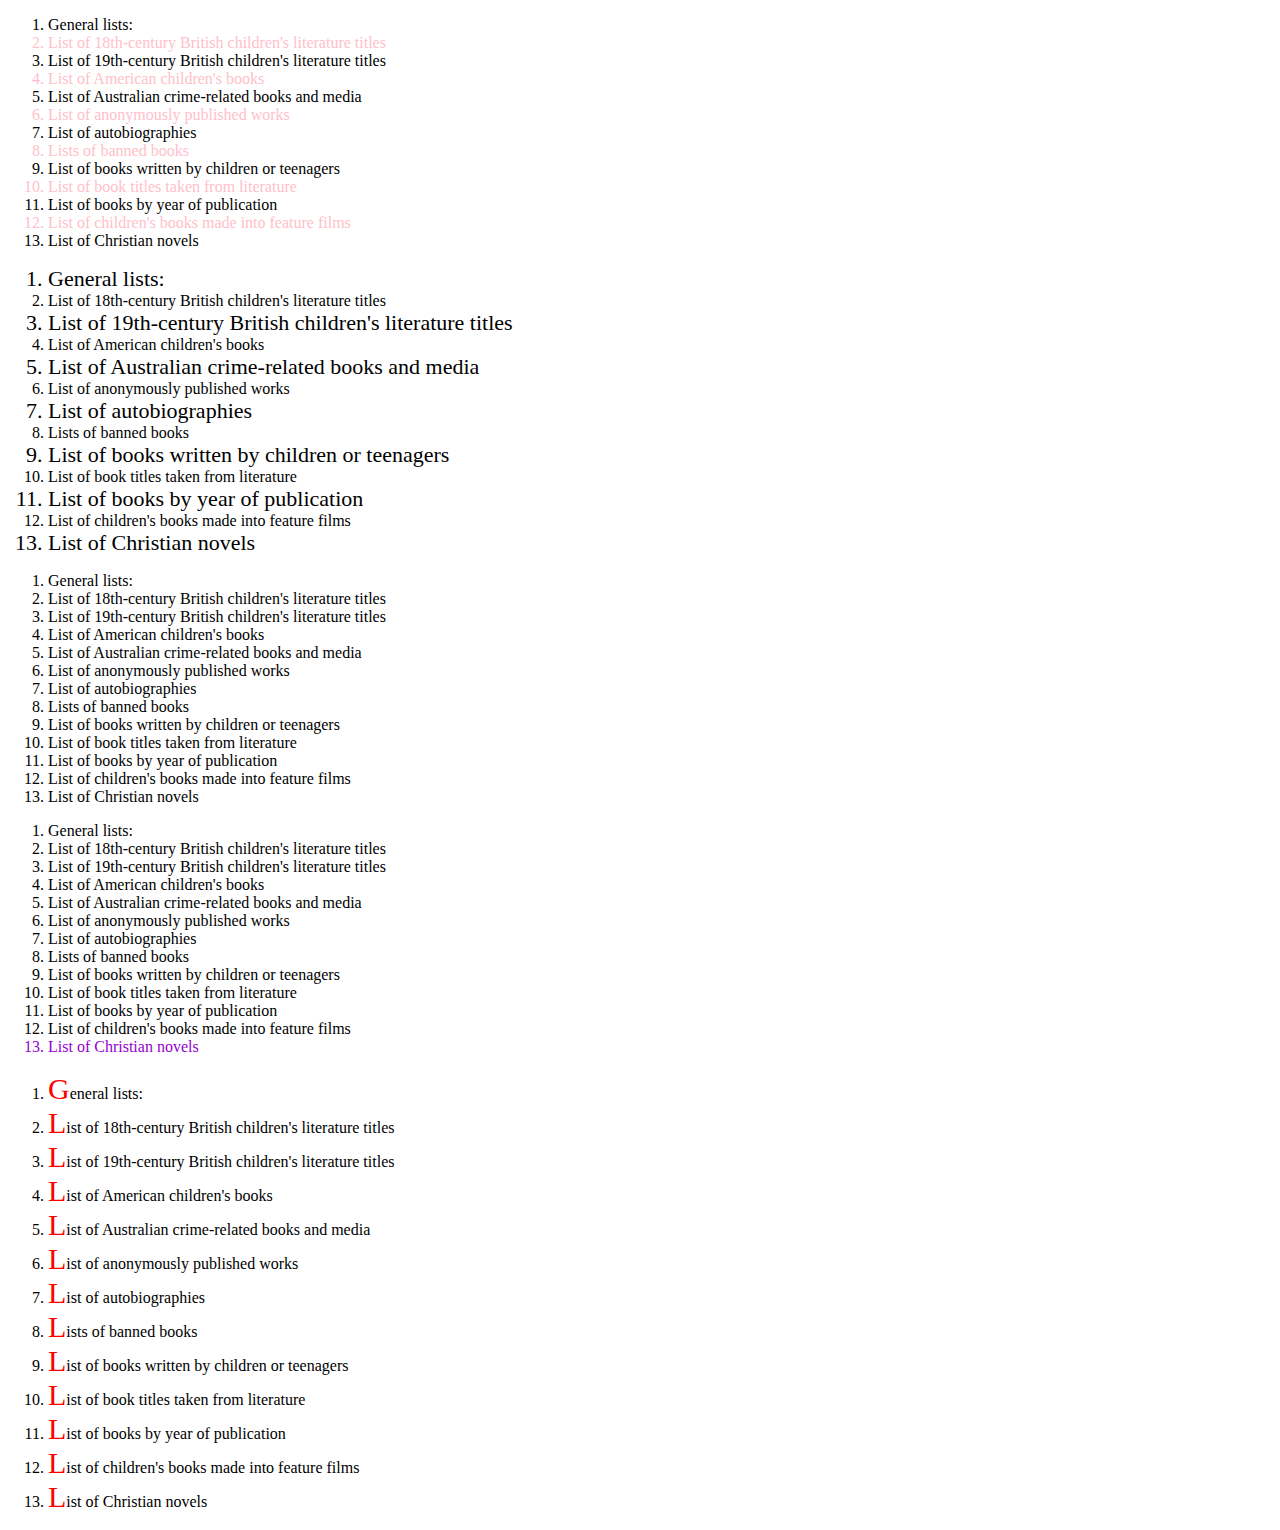
<file: 5.1/index.html>
<!doctype html>
<html lang="en">
<head>
    <meta charset="UTF-8">
    <meta name="viewport"
          content="width=device-width, user-scalable=no, initial-scale=1.0, maximum-scale=1.0, minimum-scale=1.0">
    <meta http-equiv="X-UA-Compatible" content="ie=edge">

    <link rel="stylesheet" href="Stule.css">
    <link rel="apple-touch-icon" sizes="180x180" href="apple-touch-icon.png">
    <link rel="icon" type="image/png" sizes="32x32" href="favicon-32x32.png">
    <link rel="icon" type="image/png" sizes="16x16" href="favicon-16x16.png">
    <title>Document</title>
</head>
<body>
<div id="pink">
    <ol>
        <li>General lists:</li>
        <li>List of 18th-century British children's literature titles</li>
        <li>List of 19th-century British children's literature titles</li>
        <li>List of American children's books</li>
        <li>List of Australian crime-related books and media</li>
        <li>List of anonymously published works</li>
        <li>List of autobiographies</li>
        <li>Lists of banned books</li>
        <li>List of books written by children or teenagers</li>
        <li>List of book titles taken from literature</li>
        <li>List of books by year of publication</li>
        <li>List of children's books made into feature films</li>
        <li>List of Christian novels</li>
    </ol>
</div>
<div id = "fone">
    <ol>
        <li>General lists:</li>
        <li>List of 18th-century British children's literature titles</li>
        <li>List of 19th-century British children's literature titles</li>
        <li>List of American children's books</li>
        <li>List of Australian crime-related books and media</li>
        <li>List of anonymously published works</li>
        <li>List of autobiographies</li>
        <li>Lists of banned books</li>
        <li>List of books written by children or teenagers</li>
        <li>List of book titles taken from literature</li>
        <li>List of books by year of publication</li>
        <li>List of children's books made into feature films</li>
        <li>List of Christian novels</li>
    </ol>
</div>
<div id = "after">
    <ol>
        <li>General lists:</li>
        <li>List of 18th-century British children's literature titles</li>
        <li>List of 19th-century British children's literature titles</li>
        <li>List of American children's books</li>
        <li>List of Australian crime-related books and media</li>
        <li>List of anonymously published works</li>
        <li>List of autobiographies</li>
        <li>Lists of banned books</li>
        <li>List of books written by children or teenagers</li>
        <li>List of book titles taken from literature</li>
        <li>List of books by year of publication</li>
        <li>List of children's books made into feature films</li>
        <li>List of Christian novels</li>
    </ol>
</div>
<div id = "Fiol">
    <ol>
        <li>General lists:</li>
        <li>List of 18th-century British children's literature titles</li>
        <li>List of 19th-century British children's literature titles</li>
        <li>List of American children's books</li>
        <li>List of Australian crime-related books and media</li>
        <li>List of anonymously published works</li>
        <li>List of autobiographies</li>
        <li>Lists of banned books</li>
        <li>List of books written by children or teenagers</li>
        <li>List of book titles taken from literature</li>
        <li>List of books by year of publication</li>
        <li>List of children's books made into feature films</li>
        <li>List of Christian novels</li>
    </ol>
</div>
<div id = "Srift">
    <ol>
        <li>General lists:</li>
        <li>List of 18th-century British children's literature titles</li>
        <li>List of 19th-century British children's literature titles</li>
        <li>List of American children's books</li>
        <li>List of Australian crime-related books and media</li>
        <li>List of anonymously published works</li>
        <li>List of autobiographies</li>
        <li>Lists of banned books</li>
        <li>List of books written by children or teenagers</li>
        <li>List of book titles taken from literature</li>
        <li>List of books by year of publication</li>
        <li>List of children's books made into feature films</li>
        <li>List of Christian novels</li>
    </ol>
</div>
</body>
</html>
</file>
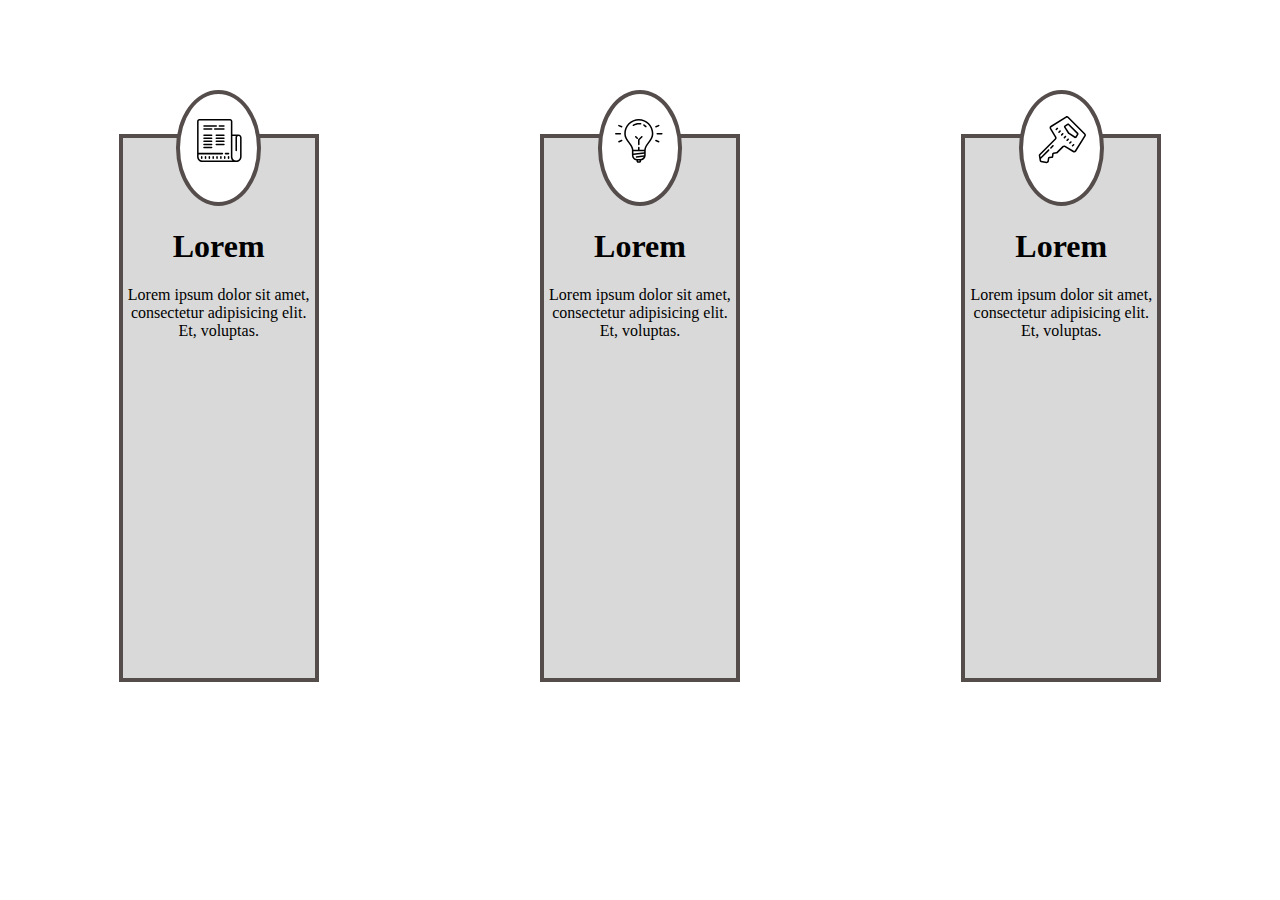
<file: 5.2/index.html>
<!doctype html>
<html lang="en">
<head>
    <meta charset="UTF-8">
    <meta name="viewport"
          content="width=device-width, user-scalable=no, initial-scale=1.0, maximum-scale=1.0, minimum-scale=1.0">
    <meta http-equiv="X-UA-Compatible" content="ie=edge">
    <title>Document</title>
    <link rel="stylesheet" href="Style.css">
</head>
<body>
<div class="conteiner">
    <div class="box1">

        <aside>
            <svg xmlns="http://www.w3.org/2000/svg" x="0px" y="0px"
                 width="64%" height="64%"
                 viewBox="0 0 64 64">
                <path d="M 7 4 C 5.347656 4 4 5.347656 4 7 L 4 53 C 4 56.859375 7.140625 60 11 60 L 55 60 C 58.859375 60 62 56.859375 62 53 L 62 28 C 62 25.792969 60.207031 24 58 24 L 50 24 L 50 7 C 50 5.347656 48.652344 4 47 4 Z M 7 6 L 47 6 C 47.550781 6 48 6.449219 48 7 L 48 53 C 48 54.996094 48.753906 56.75 50.007813 58 L 11 58 C 8.242188 58 6 55.757813 6 53 L 6 50 L 37 50 C 37.554688 50 38 49.554688 38 49 C 38 48.445313 37.554688 48 37 48 L 6 48 L 6 7 C 6 6.449219 6.449219 6 7 6 Z M 13 12 C 12.445313 12 12 12.445313 12 13 C 12 13.554688 12.445313 14 13 14 L 29 14 C 29.554688 14 30 13.554688 30 13 C 30 12.445313 29.554688 12 29 12 Z M 33 12 C 32.445313 12 32 12.445313 32 13 C 32 13.554688 32.445313 14 33 14 L 39 14 C 39.554688 14 40 13.554688 40 13 C 40 12.445313 39.554688 12 39 12 Z M 13 16 C 12.445313 16 12 16.445313 12 17 C 12 17.554688 12.445313 18 13 18 L 23 18 C 23.554688 18 24 17.554688 24 17 C 24 16.445313 23.554688 16 23 16 Z M 27 16 C 26.445313 16 26 16.445313 26 17 C 26 17.554688 26.445313 18 27 18 L 39 18 C 39.554688 18 40 17.554688 40 17 C 40 16.445313 39.554688 16 39 16 Z M 13 24 C 12.445313 24 12 24.445313 12 25 C 12 25.554688 12.445313 26 13 26 L 23 26 C 23.554688 26 24 25.554688 24 25 C 24 24.445313 23.554688 24 23 24 Z M 29 24 C 28.445313 24 28 24.445313 28 25 C 28 25.554688 28.445313 26 29 26 L 39 26 C 39.554688 26 40 25.554688 40 25 C 40 24.445313 39.554688 24 39 24 Z M 50 26 L 54.558594 26 C 54.210938 26.589844 54 27.269531 54 28 L 54 45 C 54 45.554688 54.445313 46 55 46 C 55.554688 46 56 45.554688 56 45 L 56 28 C 56 26.898438 56.898438 26 58 26 C 59.101563 26 60 26.898438 60 28 L 60 53 C 60 55.757813 57.757813 58 55 58 C 52.101563 58 50 55.898438 50 53 Z M 13 28 C 12.445313 28 12 28.445313 12 29 C 12 29.554688 12.445313 30 13 30 L 23 30 C 23.554688 30 24 29.554688 24 29 C 24 28.445313 23.554688 28 23 28 Z M 29 28 C 28.445313 28 28 28.445313 28 29 C 28 29.554688 28.445313 30 29 30 L 39 30 C 39.554688 30 40 29.554688 40 29 C 40 28.445313 39.554688 28 39 28 Z M 13 32 C 12.445313 32 12 32.445313 12 33 C 12 33.554688 12.445313 34 13 34 L 23 34 C 23.554688 34 24 33.554688 24 33 C 24 32.445313 23.554688 32 23 32 Z M 29 32 C 28.445313 32 28 32.445313 28 33 C 28 33.554688 28.445313 34 29 34 L 39 34 C 39.554688 34 40 33.554688 40 33 C 40 32.445313 39.554688 32 39 32 Z M 13 36 C 12.445313 36 12 36.445313 12 37 C 12 37.554688 12.445313 38 13 38 L 23 38 C 23.554688 38 24 37.554688 24 37 C 24 36.445313 23.554688 36 23 36 Z M 29 36 C 28.445313 36 28 36.445313 28 37 C 28 37.554688 28.445313 38 29 38 L 39 38 C 39.554688 38 40 37.554688 40 37 C 40 36.445313 39.554688 36 39 36 Z M 13 40 C 12.445313 40 12 40.445313 12 41 C 12 41.554688 12.445313 42 13 42 L 23 42 C 23.554688 42 24 41.554688 24 41 C 24 40.445313 23.554688 40 23 40 Z M 41 48 C 40.445313 48 40 48.445313 40 49 C 40 49.554688 40.445313 50 41 50 L 45 50 C 45.554688 50 46 49.554688 46 49 C 46 48.445313 45.554688 48 45 48 Z M 10 52 C 9.445313 52 9 52.445313 9 53 L 9 55 C 9 55.554688 9.445313 56 10 56 C 10.554688 56 11 55.554688 11 55 L 11 53 C 11 52.445313 10.554688 52 10 52 Z M 15 52 C 14.445313 52 14 52.445313 14 53 L 14 55 C 14 55.554688 14.445313 56 15 56 C 15.554688 56 16 55.554688 16 55 L 16 53 C 16 52.445313 15.554688 52 15 52 Z M 20 52 C 19.445313 52 19 52.445313 19 53 L 19 55 C 19 55.554688 19.445313 56 20 56 C 20.554688 56 21 55.554688 21 55 L 21 53 C 21 52.445313 20.554688 52 20 52 Z M 25 52 C 24.445313 52 24 52.445313 24 53 L 24 55 C 24 55.554688 24.445313 56 25 56 C 25.554688 56 26 55.554688 26 55 L 26 53 C 26 52.445313 25.554688 52 25 52 Z M 30 52 C 29.445313 52 29 52.445313 29 53 L 29 55 C 29 55.554688 29.445313 56 30 56 C 30.554688 56 31 55.554688 31 55 L 31 53 C 31 52.445313 30.554688 52 30 52 Z M 35 52 C 34.445313 52 34 52.445313 34 53 L 34 55 C 34 55.554688 34.445313 56 35 56 C 35.554688 56 36 55.554688 36 55 L 36 53 C 36 52.445313 35.554688 52 35 52 Z M 40 52 C 39.445313 52 39 52.445313 39 53 L 39 55 C 39 55.554688 39.445313 56 40 56 C 40.554688 56 41 55.554688 41 55 L 41 53 C 41 52.445313 40.554688 52 40 52 Z M 45 52 C 44.445313 52 44 52.445313 44 53 L 44 55 C 44 55.554688 44.445313 56 45 56 C 45.554688 56 46 55.554688 46 55 L 46 53 C 46 52.445313 45.554688 52 45 52 Z"></path>
            </svg>
        </aside>
        <h1>Lorem</h1>
        <p>Lorem ipsum dolor sit amet, consectetur adipisicing elit. Et, voluptas.</p>
    </div>
    <div class="box2">

        <aside>
            <svg xmlns="http://www.w3.org/2000/svg" x="0px" y="0px"
                 width="64%" height="64%"
                 viewBox="0 0 64 64">
                <path d="M 31 4 C 20.523438 4 12 12.523438 12 23 C 12 27.972656 14.78125 31.6875 17.472656 35.28125 C 19.621094 38.152344 21.644531 40.886719 22 44 L 22 51 C 22 54.519531 24.613281 57.433594 28 57.921875 L 28 59 C 28 60.101563 28.898438 61 30 61 L 32 61 C 33.101563 61 34 60.101563 34 59 L 34 57.921875 C 37.386719 57.433594 40 54.519531 40 51 L 40 44.898438 C 40.015625 41.402344 42.222656 38.429688 44.5625 35.28125 C 47.238281 31.6875 50 27.972656 50 23 C 50 12.523438 41.476563 4 31 4 Z M 31 6 C 40.375 6 48 13.625 48 23 C 48 27.3125 45.4375 30.757813 42.960938 34.089844 C 40.71875 37.105469 38.40625 40.210938 38.046875 43.9375 L 32 43.9375 L 32 41 C 32 40.449219 31.550781 40 31 40 C 30.449219 40 30 40.449219 30 41 L 30 43.941406 L 24.027344 43.941406 C 23.664063 40.214844 21.332031 37.101563 19.074219 34.082031 C 16.578125 30.75 14 27.308594 14 23 C 14 13.625 21.625 6 31 6 Z M 30.863281 8.996094 C 28.191406 9.019531 25.582031 9.804688 23.3125 11.296875 C 22.851563 11.597656 22.726563 12.21875 23.03125 12.679688 C 23.222656 12.972656 23.539063 13.128906 23.863281 13.128906 C 24.054688 13.128906 24.242188 13.078125 24.414063 12.964844 C 27.003906 11.261719 30.117188 10.636719 33.183594 11.199219 C 33.730469 11.296875 34.25 10.9375 34.347656 10.394531 C 34.449219 9.851563 34.089844 9.332031 33.546875 9.234375 C 32.652344 9.066406 31.757813 8.988281 30.863281 8.996094 Z M 37.859375 10.875 C 37.476563 10.820313 37.074219 10.996094 36.859375 11.347656 C 36.574219 11.824219 36.726563 12.4375 37.203125 12.722656 C 38.027344 13.222656 38.796875 13.824219 39.484375 14.515625 C 39.679688 14.710938 39.9375 14.808594 40.191406 14.808594 C 40.449219 14.808594 40.707031 14.710938 40.902344 14.515625 C 41.292969 14.125 41.292969 13.492188 40.902344 13.101563 C 40.09375 12.296875 39.199219 11.59375 38.234375 11.011719 C 38.117188 10.941406 37.988281 10.894531 37.859375 10.875 Z M 5.023438 11.511719 C 4.632813 11.519531 4.265625 11.753906 4.109375 12.136719 C 3.90625 12.648438 4.152344 13.234375 4.664063 13.4375 L 8.375 14.9375 C 8.496094 14.988281 8.621094 15.011719 8.746094 15.011719 C 9.140625 15.011719 9.519531 14.773438 9.675781 14.386719 C 9.882813 13.871094 9.632813 13.289063 9.121094 13.082031 L 5.414063 11.582031 C 5.285156 11.53125 5.152344 11.507813 5.023438 11.511719 Z M 56.976563 11.511719 C 56.847656 11.507813 56.714844 11.53125 56.585938 11.582031 L 52.878906 13.082031 C 52.367188 13.289063 52.117188 13.871094 52.324219 14.386719 C 52.480469 14.773438 52.859375 15.011719 53.253906 15.011719 C 53.378906 15.011719 53.503906 14.988281 53.625 14.9375 L 57.335938 13.4375 C 57.847656 13.234375 58.09375 12.648438 57.890625 12.136719 C 57.734375 11.753906 57.367188 11.519531 56.976563 11.511719 Z M 1 22 C 0.449219 22 0 22.449219 0 23 C 0 23.550781 0.449219 24 1 24 L 7 24 C 7.550781 24 8 23.550781 8 23 C 8 22.449219 7.550781 22 7 22 Z M 55 22 C 54.449219 22 54 22.449219 54 23 C 54 23.550781 54.449219 24 55 24 L 61 24 C 61.550781 24 62 23.550781 62 23 C 62 22.449219 61.550781 22 61 22 Z M 27 26 C 26.746094 26 26.488281 26.097656 26.292969 26.292969 C 25.902344 26.683594 25.902344 27.316406 26.292969 27.707031 L 28.292969 29.707031 C 28.488281 29.902344 28.742188 30 29 30 C 29.257813 30 29.511719 29.902344 29.707031 29.707031 C 30.097656 29.316406 30.097656 28.683594 29.707031 28.292969 L 27.707031 26.292969 C 27.511719 26.097656 27.253906 26 27 26 Z M 35 26 C 34.746094 26 34.488281 26.097656 34.292969 26.292969 L 30.292969 30.292969 C 30.105469 30.480469 30 30.734375 30 31 L 30 37 C 30 37.550781 30.449219 38 31 38 C 31.550781 38 32 37.550781 32 37 L 32 31.414063 L 35.707031 27.707031 C 36.097656 27.316406 36.097656 26.683594 35.707031 26.292969 C 35.511719 26.097656 35.253906 26 35 26 Z M 8.765625 30.988281 C 8.632813 30.988281 8.5 31.011719 8.375 31.0625 L 4.664063 32.5625 C 4.152344 32.765625 3.90625 33.351563 4.109375 33.863281 C 4.269531 34.253906 4.644531 34.488281 5.039063 34.488281 C 5.164063 34.488281 5.292969 34.464844 5.414063 34.417969 L 9.121094 32.917969 C 9.632813 32.710938 9.882813 32.128906 9.675781 31.613281 C 9.519531 31.230469 9.152344 30.996094 8.765625 30.988281 Z M 53.234375 30.992188 C 52.847656 31 52.480469 31.234375 52.324219 31.617188 C 52.117188 32.128906 52.367188 32.714844 52.878906 32.921875 L 56.585938 34.417969 C 56.707031 34.46875 56.835938 34.488281 56.960938 34.488281 C 57.355469 34.488281 57.730469 34.253906 57.890625 33.863281 C 58.09375 33.351563 57.847656 32.769531 57.335938 32.5625 L 53.625 31.0625 C 53.5 31.011719 53.367188 30.988281 53.234375 30.992188 Z M 24 46 L 38 46 L 38 47.117188 L 24 48.867188 Z M 38 49.132813 L 38 51 C 38 51.039063 37.988281 51.078125 37.988281 51.121094 L 27.832031 52.390625 C 27.285156 52.457031 26.898438 52.957031 26.96875 53.503906 C 27.03125 54.011719 27.460938 54.378906 27.957031 54.378906 C 28 54.378906 28.039063 54.378906 28.082031 54.371094 L 37.46875 53.199219 C 36.652344 54.851563 34.964844 56 33 56 L 29 56 C 26.242188 56 24 53.757813 24 51 L 24 50.882813 Z M 30 58 L 32 58 L 32 59 L 30 59 Z"></path>
            </svg>
        </aside>
        <h1>Lorem</h1>
        <p>Lorem ipsum dolor sit amet, consectetur adipisicing elit. Et, voluptas.</p>
    </div>
    <div class="box3">

        <aside>
            <svg xmlns="http://www.w3.org/2000/svg" x="0px" y="0px"
                 width="64%" height="64%"
                 viewBox="0 0 64 64">
                <path d="M 38.789063 0.148438 C 38.292969 0.175781 37.800781 0.328125 37.355469 0.605469 L 17.738281 12.863281 C 16.363281 13.722656 15.921875 15.558594 16.757813 16.953125 L 23.429688 28.070313 C 23.664063 28.464844 23.605469 28.96875 23.28125 29.292969 L 2.828125 49.746094 C 2.371094 50.199219 2.160156 50.851563 2.265625 51.488281 L 3.480469 58.761719 C 3.621094 59.605469 4.28125 60.261719 5.125 60.40625 L 12.394531 61.617188 C 12.503906 61.636719 12.617188 61.644531 12.722656 61.644531 C 13.25 61.644531 13.761719 61.4375 14.140625 61.058594 L 15 60.199219 C 15.304688 59.894531 15.503906 59.496094 15.5625 59.066406 L 16.117188 55.199219 L 19.519531 54.734375 C 20.410156 54.617188 21.113281 53.914063 21.234375 53.023438 L 21.695313 49.609375 L 25.675781 48.984375 C 26.097656 48.917969 26.476563 48.722656 26.78125 48.421875 L 34.59375 40.605469 C 34.917969 40.28125 35.417969 40.21875 35.8125 40.453125 L 46.933594 47.125 C 48.328125 47.964844 50.160156 47.523438 51.019531 46.144531 L 63.28125 26.53125 C 64.023438 25.339844 63.847656 23.8125 62.855469 22.820313 L 41.0625 1.03125 C 40.441406 0.40625 39.613281 0.105469 38.789063 0.148438 Z M 38.945313 2.148438 C 39.203125 2.148438 39.457031 2.25 39.652344 2.445313 L 61.441406 24.234375 C 61.773438 24.566406 61.832031 25.074219 61.582031 25.472656 L 49.324219 45.085938 C 49.039063 45.546875 48.429688 45.691406 47.964844 45.410156 L 36.84375 38.738281 C 35.660156 38.03125 34.15625 38.214844 33.179688 39.191406 L 25.363281 47.003906 L 21.386719 47.636719 C 20.503906 47.773438 19.832031 48.457031 19.714844 49.34375 L 19.253906 52.753906 L 15.851563 53.214844 C 14.96875 53.332031 14.265625 54.03125 14.140625 54.910156 L 13.589844 58.78125 L 12.730469 59.640625 L 5.453125 58.429688 L 5.039063 55.933594 C 5.128906 55.886719 5.21875 55.839844 5.292969 55.765625 L 15.898438 45.15625 C 16.289063 44.765625 16.289063 44.132813 15.898438 43.742188 C 15.507813 43.351563 14.875 43.351563 14.484375 43.742188 L 4.648438 53.582031 L 4.242188 51.15625 L 24.695313 30.703125 C 25.671875 29.730469 25.855469 28.222656 25.144531 27.039063 L 18.472656 15.921875 C 18.195313 15.457031 18.34375 14.84375 18.800781 14.558594 L 38.414063 2.304688 C 38.578125 2.199219 38.761719 2.148438 38.945313 2.148438 Z M 40.402344 9.78125 C 40.070313 9.796875 39.742188 9.898438 39.441406 10.082031 L 35.96875 12.253906 C 35.511719 12.542969 35.195313 12.988281 35.078125 13.515625 C 34.960938 14.039063 35.058594 14.578125 35.347656 15.03125 L 40.277344 22.703125 C 40.511719 23.070313 40.816406 23.375 41.179688 23.609375 L 48.855469 28.539063 C 49.179688 28.75 49.550781 28.859375 49.929688 28.859375 C 50.078125 28.859375 50.222656 28.839844 50.371094 28.808594 C 50.898438 28.691406 51.34375 28.371094 51.628906 27.917969 L 53.800781 24.441406 C 54.296875 23.648438 54.179688 22.632813 53.519531 21.96875 L 41.917969 10.367188 C 41.503906 9.953125 40.949219 9.753906 40.402344 9.78125 Z M 40.503906 11.78125 L 52.105469 23.386719 L 49.9375 26.855469 L 42.261719 21.925781 C 42.140625 21.847656 42.039063 21.746094 41.960938 21.625 L 37.03125 13.953125 Z M 26.503906 15.167969 C 26.246094 15.167969 25.992188 15.265625 25.796875 15.460938 L 24.386719 16.875 C 23.992188 17.265625 23.992188 17.894531 24.386719 18.285156 C 24.578125 18.480469 24.835938 18.578125 25.09375 18.578125 C 25.347656 18.578125 25.605469 18.480469 25.796875 18.285156 L 27.214844 16.875 C 27.605469 16.480469 27.605469 15.851563 27.214844 15.460938 C 27.015625 15.265625 26.761719 15.167969 26.503906 15.167969 Z M 30.039063 18.703125 C 29.785156 18.703125 29.527344 18.800781 29.332031 18.996094 L 27.917969 20.410156 C 27.527344 20.800781 27.527344 21.433594 27.917969 21.824219 C 28.113281 22.019531 28.367188 22.117188 28.625 22.117188 C 28.882813 22.117188 29.136719 22.019531 29.332031 21.824219 L 30.746094 20.410156 C 31.136719 20.019531 31.136719 19.386719 30.746094 18.996094 C 30.550781 18.800781 30.292969 18.703125 30.039063 18.703125 Z M 33.578125 22.238281 C 33.320313 22.238281 33.0625 22.335938 32.871094 22.53125 L 31.453125 23.945313 C 31.0625 24.335938 31.0625 24.96875 31.453125 25.359375 C 31.648438 25.554688 31.90625 25.652344 32.160156 25.652344 C 32.417969 25.652344 32.675781 25.554688 32.871094 25.359375 L 34.28125 23.945313 C 34.675781 23.554688 34.675781 22.921875 34.28125 22.53125 C 34.085938 22.335938 33.832031 22.238281 33.578125 22.238281 Z M 37.109375 25.773438 C 36.855469 25.773438 36.597656 25.871094 36.40625 26.066406 L 34.988281 27.484375 C 34.597656 27.875 34.597656 28.507813 34.988281 28.894531 C 35.183594 29.089844 35.441406 29.1875 35.699219 29.1875 C 35.953125 29.1875 36.210938 29.089844 36.40625 28.894531 L 37.816406 27.480469 C 38.210938 27.089844 38.210938 26.457031 37.816406 26.066406 C 37.625 25.871094 37.367188 25.773438 37.109375 25.773438 Z M 40.644531 29.3125 C 40.390625 29.3125 40.136719 29.40625 39.9375 29.605469 L 38.527344 31.015625 C 38.132813 31.410156 38.132813 32.039063 38.527344 32.433594 C 38.71875 32.625 38.976563 32.722656 39.234375 32.722656 C 39.488281 32.722656 39.746094 32.625 39.9375 32.433594 L 41.355469 31.015625 C 41.746094 30.625 41.746094 29.996094 41.355469 29.605469 C 41.15625 29.40625 40.902344 29.3125 40.644531 29.3125 Z M 44.183594 32.84375 C 43.925781 32.847656 43.671875 32.945313 43.476563 33.140625 L 42.0625 34.550781 C 41.671875 34.945313 41.671875 35.574219 42.0625 35.96875 C 42.257813 36.160156 42.511719 36.261719 42.769531 36.261719 C 43.027344 36.261719 43.28125 36.160156 43.476563 35.96875 L 44.890625 34.550781 C 45.28125 34.160156 45.28125 33.53125 44.890625 33.140625 C 44.695313 32.941406 44.441406 32.84375 44.183594 32.84375 Z M 47.71875 36.378906 C 47.464844 36.378906 47.207031 36.476563 47.011719 36.671875 L 45.59375 38.089844 C 45.203125 38.476563 45.203125 39.109375 45.59375 39.5 C 45.789063 39.695313 46.046875 39.796875 46.300781 39.796875 C 46.558594 39.796875 46.816406 39.695313 47.011719 39.5 L 48.425781 38.089844 C 48.816406 37.699219 48.816406 37.066406 48.425781 36.671875 C 48.230469 36.476563 47.972656 36.378906 47.71875 36.378906 Z M 20.847656 37.796875 C 20.59375 37.796875 20.335938 37.890625 20.140625 38.089844 L 17.3125 40.917969 C 16.921875 41.308594 16.921875 41.9375 17.3125 42.328125 C 17.507813 42.523438 17.761719 42.625 18.019531 42.625 C 18.277344 42.625 18.53125 42.523438 18.726563 42.328125 L 21.554688 39.5 C 21.945313 39.109375 21.945313 38.480469 21.554688 38.089844 C 21.359375 37.890625 21.101563 37.796875 20.847656 37.796875 Z"></path>
            </svg>
        </aside>
        <h1>Lorem</h1>
        <p>Lorem ipsum dolor sit amet, consectetur adipisicing elit. Et, voluptas.</p>
    </div>

</div>

</body>
</html>
</file>
<file: 5.1/Stule.css>
#pink>ol>Li:nth-child(even){
    color: pink;
}
#fone>ol>li:nth-child(odd){
    font-size: 22px;
}
#after>ol>li:after (2n+4) {
    content: '!' ;
}
#Fiol>ol>li:last-child{
    color: darkviolet;
}
#Srift>ol>li:first-letter{
    font-size: 30px;
    color: red;
}
</file>
<file: 5.2/Style.css>
.box1{
    height: 60vh;
    width: 15vw;
    margin: auto;
    text-align: center;
    background-color: #D9D9D9;
    border: 4px solid #554C4C;
    margin-top: 10%;
}
.box2 {
    height: 60vh;
    width: 15vw;
    margin: auto;
    text-align: center;
    background-color: #D9D9D9;
    border: 4px solid #554C4C;
    margin-top: 10%;
}
.box3 {
    height: 60vh;
    width: 15vw;
    margin: auto;
    text-align: center;
    background-color: #D9D9D9;
    border: 4px solid #554C4C;
    margin-top: 10%;
}
.conteiner{
    display: flex;

}
svg{
    position: relative;
margin-left: auto;
    margin-top: 15%;

}
aside{
    position: relative;
    width: 40%;
    height: 20%;
    border:  4px solid #554C4C;
    border-radius: 50%;
    margin: auto;
    margin-top: -25%;
    background-color: #ffffff;
}
</file>
